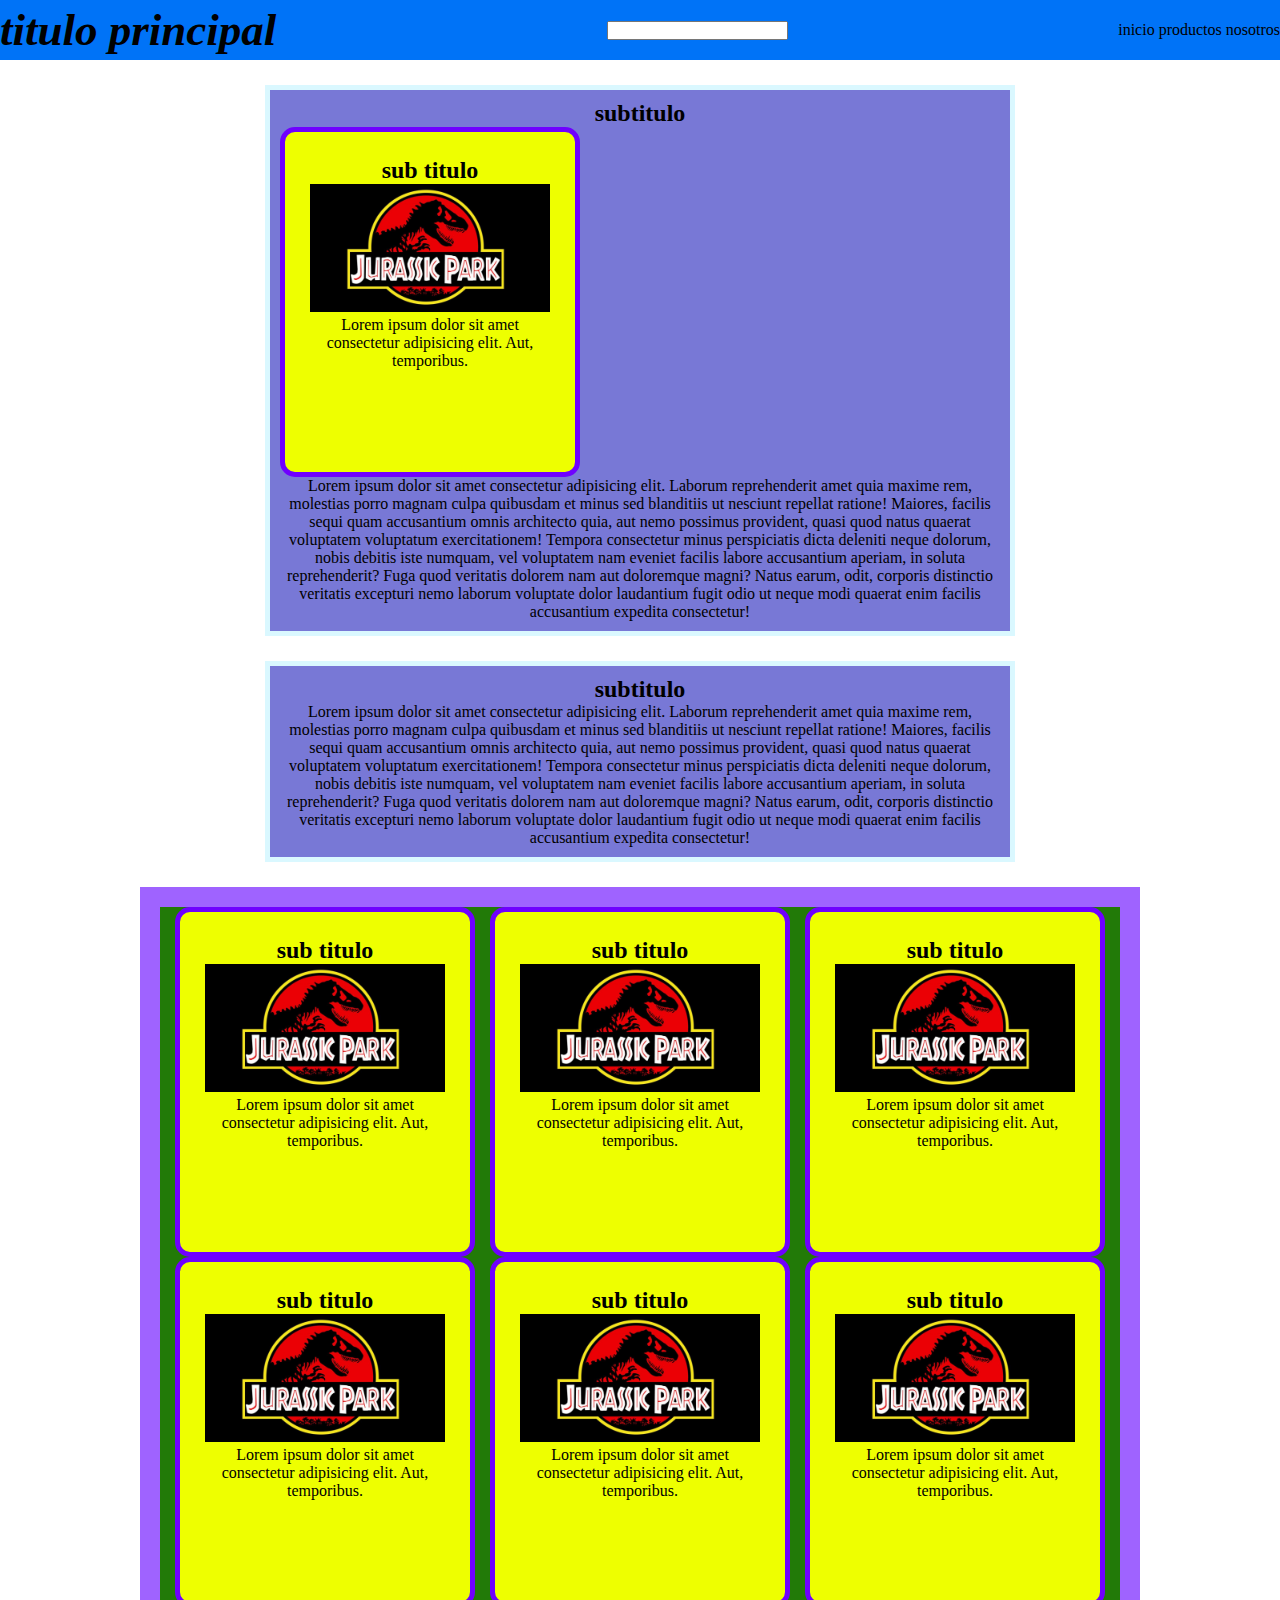
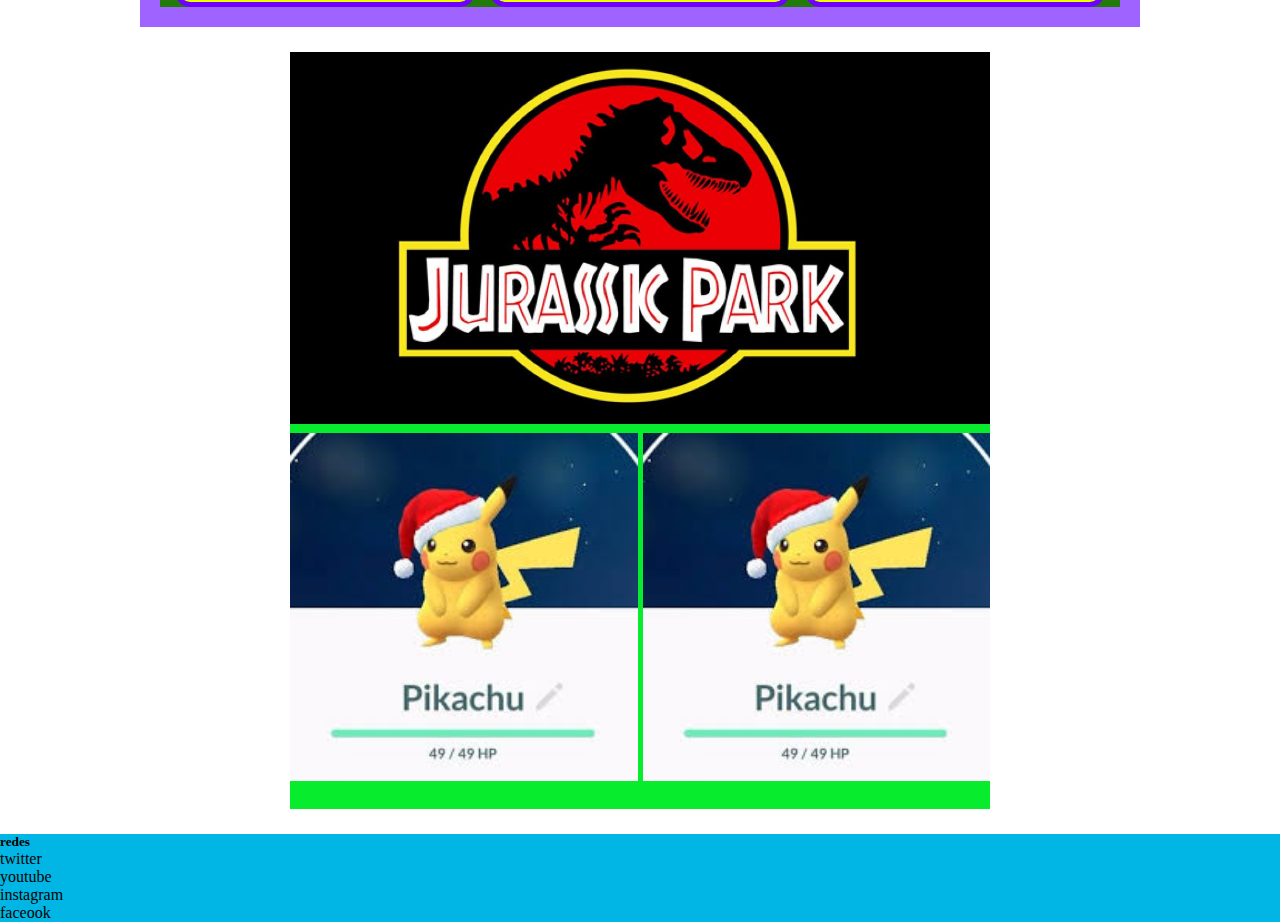
<file: index.html>
<!DOCTYPE html>
<html lang="en">
<head>
    <meta charset="UTF-8">
    <meta name="viewport" content="width=device-width, initial-scale=1.0">
    <link rel="stylesheet" href="./css/styles.css">
    <title>clase3</title>
</head>
<body>
    <header>
        <div class="titulo">
            <h1 id="titulo_principal">titulo principal</h1>
        </div>
        <input type="search">
        <nav>
            <ul>
                <li class="en_linea"><a href="./index.html">inicio</a></li>
                <li class="en_linea"><a href="./pages/productos.html">productos</a></li>
                <li class="en_linea"><a href="./pages/nosotros.html">nosotros</a></li>
            </ul>
        </nav>
    </header>
    <main>
        <section>
            <div class="contenedor_limite ">
                <h2>subtitulo</h2>
                <div class="card">
                    <h2>sub titulo</h2>
                    <img src="./img/logo-jurasic-park.jpg" alt="foto">
                    <p>Lorem ipsum dolor sit amet consectetur adipisicing elit. Aut, temporibus.</p>
                </div>
                <p class="parrofo_color">Lorem ipsum dolor sit amet consectetur adipisicing elit. Laborum reprehenderit amet quia maxime rem, molestias porro magnam culpa quibusdam et minus sed blanditiis ut nesciunt repellat ratione! Maiores, facilis sequi quam accusantium omnis architecto quia, aut nemo possimus provident, quasi quod natus quaerat voluptatem voluptatum exercitationem! Tempora consectetur minus perspiciatis dicta deleniti neque dolorum, nobis debitis iste numquam, vel voluptatem nam eveniet facilis labore accusantium aperiam, in soluta reprehenderit? Fuga quod veritatis dolorem nam aut doloremque magni? Natus earum, odit, corporis distinctio veritatis excepturi nemo laborum voluptate dolor laudantium fugit odio ut neque modi quaerat enim facilis accusantium expedita consectetur!</p>
            </div>
        </section>
        <section>
            <div class="contenedor_limite">
                <h2>subtitulo</h2>
                <p>Lorem ipsum dolor sit amet consectetur adipisicing elit. Laborum reprehenderit amet quia maxime rem, molestias porro magnam culpa quibusdam et minus sed blanditiis ut nesciunt repellat ratione! Maiores, facilis sequi quam accusantium omnis architecto quia, aut nemo possimus provident, quasi quod natus quaerat voluptatem voluptatum exercitationem! Tempora consectetur minus perspiciatis dicta deleniti neque dolorum, nobis debitis iste numquam, vel voluptatem nam eveniet facilis labore accusantium aperiam, in soluta reprehenderit? Fuga quod veritatis dolorem nam aut doloremque magni? Natus earum, odit, corporis distinctio veritatis excepturi nemo laborum voluptate dolor laudantium fugit odio ut neque modi quaerat enim facilis accusantium expedita consectetur!</p>
            </div>
        </section>
        <section>
            <div class="contenedor_limite_2">
                <div class="padre">
                    <div class="card">
                        <h2>sub titulo</h2>
                        <img src="./img/logo-jurasic-park.jpg" alt="foto">
                        <p>Lorem ipsum dolor sit amet consectetur adipisicing elit. Aut, temporibus.</p>
                    </div>
                    <div class="card">
                        <h2>sub titulo</h2>
                        <img src="./img/logo-jurasic-park.jpg" alt="foto">
                        <p>Lorem ipsum dolor sit amet consectetur adipisicing elit. Aut, temporibus.</p>
                    </div>
                    <div class="card ">
                        <h2>sub titulo</h2>
                        <img src="./img/logo-jurasic-park.jpg" alt="foto">
                        <p>Lorem ipsum dolor sit amet consectetur adipisicing elit. Aut, temporibus.</p>
                    </div>
                    <div class="card">
                        <h2>sub titulo</h2>
                        <img src="./img/logo-jurasic-park.jpg" alt="foto">
                        <p>Lorem ipsum dolor sit amet consectetur adipisicing elit. Aut, temporibus.</p>
                    </div>
                    <div class="card">
                        <h2>sub titulo</h2>
                        <img src="./img/logo-jurasic-park.jpg" alt="foto">
                        <p>Lorem ipsum dolor sit amet consectetur adipisicing elit. Aut, temporibus.</p>
                    </div>
                    <div class="card ">
                        <h2>sub titulo</h2>
                        <img src="./img/logo-jurasic-park.jpg" alt="foto">
                        <p>Lorem ipsum dolor sit amet consectetur adipisicing elit. Aut, temporibus.</p>
                    </div>
                </div>
            </div>
        </section>
        <section>
            <div class="parent">
                <div class="div1"> 
                    <img src="./img/logo-jurasic-park.jpg" alt="">
                </div>
                <div class="div2"> 
                  <img src="./img/pokemon.jpeg" alt="">
                </div>
                <div class="div3"> 
                    <img src="./img/pokemon.jpeg" alt="">
                </div>
            </div>
        </section>
    </main>
    <footer>
        <div>
            <h5 class="parrofo_color">redes</h5>
            <ul>
                <li>twitter</li>
                <li>youtube</li>
                <li>instagram</li>
                <li>faceook</li>
            </ul>
        </div>
    </footer>
</body>
</html>
</file>
<file: css/styles.css>
*{
    margin:0;
    padding: 0;
    box-sizing: border-box;
}

h1{
    font-style: oblique;
    font-size: 45px;
}
header{
    background-color: rgb(0, 115, 247);
    display: flex;
    justify-content: space-between;
    align-items: center;
    height: 60px;
}

nav li{
    display: inline;
}

nav a{
    text-decoration: none;
    color:black;
}


.contenedor_limite{
    background-color: rgb(120, 120, 214);
    max-width: 750px;
    margin: 0 auto;
    padding: 10px;
    border: 5px solid rgb(218, 248, 255);
    text-align: center;
}

.contenedor_limite_2{
    background-color: rgb(159, 99, 255);
    padding: 20px;
    max-width: 1000px;
    margin: 0 auto;

}

.padre{
    background-color: rgb(34, 122, 8);
    display: flex;
    justify-content: space-evenly;
    flex-wrap: wrap;
}

section{
    margin: 25px;
}

.card{
    background-color: rgb(238, 255, 0);
    width: 300px;
    height: 350px;
    text-align: center;
    border: 5px solid rgb(111, 0, 255) ;
    border-radius: 15px;
    padding: 25px;
    
}

.card img{
    width: 100%;
    
}

footer{
    background-color: rgb(1, 182, 228);
}

/*----media query-------------------------*/


@media screen and (max-width:600px) {
   header{
    flex-direction: column;
    align-items: start;
    justify-content: start;
   }

   h1{
    font-size: 20px;
   }


}



/*-------------grilla-----------------------------------------*/

.parent {
    max-width: 700px;
    margin: 0 auto;
    background-color: rgb(8, 236, 46);
    display: grid;
    grid-template-columns: repeat(2, 1fr);
    grid-template-rows: repeat(2, 1fr);
    grid-column-gap: 5px;
    grid-row-gap: 5px;
}
    
.div1 { 
    grid-area: 1 / 1 / 2 / 3; 
}

.div1 img{
    width: 100%;
}


.div2 { 
    grid-area: 2 / 1 / 3 / 2; 
}

.div2 img{
    width: 100%;
}

.div3 { 
    grid-area: 2 / 2 / 3 / 3; 
}

.div3 img{
    width: 100%;
}
</file>
